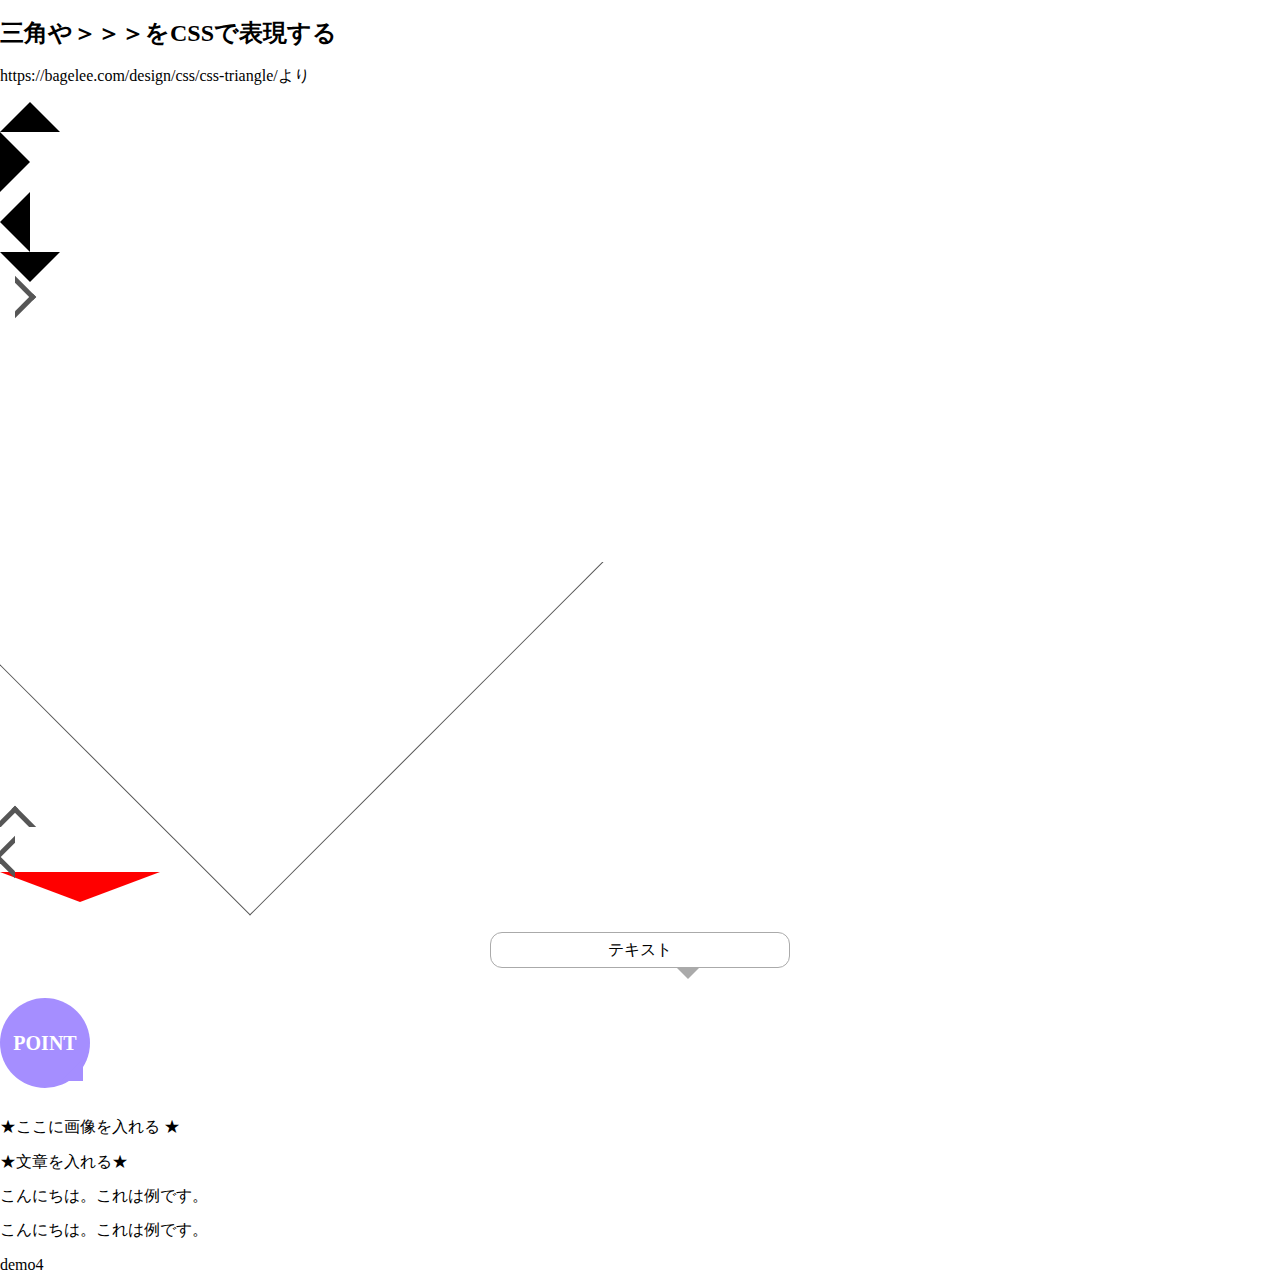
<file: mojikaeru/kowaza.html>
<!DOCTYPE html>
<html lang="ja">
<head>
    <meta charset="UTF-8">
    <title>三角CSS ＞＞＞のCSS</title>
    <link href="css/sanitize.css" rel="stylesheet">
    <link href="css/kowaza.css" rel="stylesheet">
</head>
<body>
    <h2>三角や＞＞＞をCSSで表現する</h2>
    <p>https://bagelee.com/design/css/css-triangle/より</p>
<!-- 三角 -->
    <div class="triangle">
    </div>
    <div class="triangle1">
    </div>
    <div class="triangle2">
    </div>
    <div class="triangle3">
    </div>
<!-- ＞＞＞ -->

<div class="arrow">
</div>
<div class="arrow1">
</div>
<div class="arrow2">
</div>
<div class="arrow3">
</div>
<div class="sankaku"></div>


<div class="hukidasi">テキスト</div>

<div class="balloon3-right-btm">
  POINT
</div>

<!--吹き出しはじまり-->
<div class="balloon5">
  <div class="faceicon">
   ★ここに画像を入れる ★
  </div>
  <div class="chatting">
    <div class="says">
      <p>★文章を入れる★</p>
    </div>
  </div>
</div>
<!--吹き出し終わり-->

<div class="balloon1">
  <p>こんにちは。これは例です。</p>
</div>

<div class="balloon2">
  <p>こんにちは。これは例です。</p>
</div>

<div class="demo4">demo4</div>

</body>
</html>
</file>
<file: mojikaeru/css/sanitize.css>
/*! sanitize.css v6.0.0 | CC0 License | github.com/csstools/sanitize.css */

/* Document
 * ========================================================================== */

/**
 * 1. Remove repeating backgrounds in all browsers (opinionated).
 * 2. Add border box sizing in all browsers (opinionated).
 */

*,
::before,
::after {
  background-repeat: no-repeat; /* 1 */
  box-sizing: border-box; /* 2 */
}

/**
 * 1. Add text decoration inheritance in all browsers (opinionated).
 * 2. Add vertical alignment inheritance in all browsers (opinionated).
 */

::before,
::after {
  text-decoration: inherit; /* 1 */
  vertical-align: inherit; /* 2 */
}

/**
 * 1. Correct the line height in all browsers.
 * 2. Add the default cursor in all browsers (opinionated).
 * 3. Prevent adjustments of font size after orientation changes in
 *    IE on Windows Phone and in iOS.
 * 4. Breaks words to prevent overflow in all browsers (opinionated).
 */

html {
  line-height: 1.15; /* 1 */
  cursor: default; /* 2 */
  -ms-text-size-adjust: 100%; /* 3 */
  -webkit-text-size-adjust: 100%; /* 3 */
  word-break: break-word; /* 4 */
}

/* Sections
 * ========================================================================== */

/**
 * Remove the margin in all browsers (opinionated).
 */

body {
  margin: 0;
}

/**
 * Correct the font size and margin on `h1` elements within `section` and
 * `article` contexts in Chrome, Firefox, and Safari.
 */

h1 {
  font-size: 2em;
  margin: 0.67em 0;
}

/* Grouping content
 * ========================================================================== */

/**
 * 1. Add the correct box sizing in Firefox.
 * 2. Show the overflow in Edge and IE.
 */

hr {
  box-sizing: content-box; /* 1 */
  height: 0; /* 1 */
  overflow: visible; /* 2 */
}

/**
 * Add the correct display in IE.
 */

main {
  display: block;
}

/**
 * Remove the list style on navigation lists in all browsers (opinionated).
 */

nav ol,
nav ul {
  list-style: none;
}

/**
 * 1. Correct the inheritance and scaling of font size in all browsers.
 * 2. Correct the odd `em` font sizing in all browsers.
 */

pre {
  font-family: monospace, monospace; /* 1 */
  font-size: 1em; /* 2 */
}

/* Text-level semantics
 * ========================================================================== */

/**
 * Remove the gray background on active links in IE 10.
 */

a {
  background-color: transparent;
}

/**
 * Add the correct text decoration in Edge, IE, Opera, and Safari.
 */

abbr[title] {
  text-decoration: underline;
  text-decoration: underline dotted;
}

/**
 * Add the correct font weight in Chrome, Edge, and Safari.
 */

b,
strong {
  font-weight: bolder;
}

/**
 * 1. Correct the inheritance and scaling of font size in all browsers.
 * 2. Correct the odd `em` font sizing in all browsers.
 */

code,
kbd,
samp {
  font-family: monospace, monospace; /* 1 */
  font-size: 1em; /* 2 */
}

/**
 * Add the correct font size in all browsers.
 */

small {
  font-size: 80%;
}

/*
 * Remove the text shadow on text selections in Firefox 61- (opinionated).
 * 1. Restore the coloring undone by defining the text shadow
 *    in all browsers (opinionated).
 */

::-moz-selection {
  background-color: #b3d4fc; /* 1 */
  color: #000; /* 1 */
  text-shadow: none;
}

::selection {
  background-color: #b3d4fc; /* 1 */
  color: #000; /* 1 */
  text-shadow: none;
}

/* Embedded content
 * ========================================================================== */

/*
 * Change the alignment on media elements in all browers (opinionated).
 */

audio,
canvas,
iframe,
img,
svg,
video {
  vertical-align: middle;
}

/**
 * Add the correct display in IE 9-.
 */

audio,
video {
  display: inline-block;
}

/**
 * Add the correct display in iOS 4-7.
 */

audio:not([controls]) {
  display: none;
  height: 0;
}

/**
 * Remove the border on images inside links in IE 10-.
 */

img {
  border-style: none;
}

/**
 * Change the fill color to match the text color in all browsers (opinionated).
 */

svg {
  fill: currentColor;
}

/**
 * Hide the overflow in IE.
 */

svg:not(:root) {
  overflow: hidden;
}

/* Tabular data
 * ========================================================================== */

/**
 * Collapse border spacing in all browsers (opinionated).
 */

table {
  border-collapse: collapse;
}

/* Forms
 * ========================================================================== */

/**
 * Remove the margin in Firefox and Safari.
 */

button,
input,
optgroup,
select,
textarea {
  margin: 0;
}

/**
 * Inherit styling in all browsers (opinionated).
 */

button,
input,
select,
textarea {
  font-family: inherit;
  font-size: inherit;
  line-height: inherit;
}

/**
 * 1. Show the overflow in IE.
 * 2. Remove the inheritance of text transform in Edge, Firefox, and IE.
 */

button {
  overflow: visible; /* 1 */
  text-transform: none; /* 2 */
}

/**
 * Correct the inability to style clickable types in iOS and Safari.
 */

button,
[type="button"],
[type="reset"],
[type="submit"] {
  -webkit-appearance: button;
}

/**
 * Restore the focus styles unset by the previous rule in Firefox.
 */

button:-moz-focusring,
[type="button"]:-moz-focusring,
[type="reset"]:-moz-focusring,
[type="submit"]:-moz-focusring {
  outline: 1px dotted ButtonText;
}

/**
 * Remove the inner border and padding in Firefox.
 */

::-moz-focus-inner {
  border-style: none;
  padding: 0;
}

/**
 * Correct the padding in Firefox.
 */

fieldset {
  padding: 0.35em 0.75em 0.625em;
}

/**
 * Show the overflow in Edge and IE.
 */

input {
  overflow: visible;
}

/**
 * 1. Correct the text wrapping in Edge and IE.
 * 2. Correct the color inheritance from `fieldset` elements in IE.
 * 3. Remove the padding so developers are not caught out when they zero out
 *    `fieldset` elements in all browsers.
 */

legend {
  box-sizing: border-box; /* 1 */
  color: inherit; /* 2 */
  display: table; /* 1 */
  max-width: 100%; /* 1 */
  padding: 0; /* 3 */
  white-space: normal; /* 1 */
}

/**
 * 1. Add the correct display in Edge and IE.
 * 2. Add the correct vertical alignment in Chrome, Firefox, and Opera.
 */

progress {
  display: inline-block; /* 1 */
  vertical-align: baseline; /* 2 */
}

/**
 * Remove the inheritance of text transform in Firefox.
 */

select {
  text-transform: none;
}

/**
 * 1. Remove the default vertical scrollbar in IE.
 * 2. Change the resize direction on textareas in all browsers (opinionated).
 */

textarea {
  overflow: auto; /* 1 */
  resize: vertical; /* 2 */
}

/**
 * 1. Add the correct box sizing in IE 10-.
 * 2. Remove the padding in IE 10-.
 */

[type="checkbox"],
[type="radio"] {
  box-sizing: border-box; /* 1 */
  padding: 0; /* 2 */
}

/**
 * Correct the cursor style of increment and decrement buttons in Chrome.
 */

::-webkit-inner-spin-button,
::-webkit-outer-spin-button {
  height: auto;
}

/**
 * 1. Correct the odd appearance in Chrome and Safari.
 * 2. Correct the outline style in Safari.
 */

[type="search"] {
  -webkit-appearance: textfield; /* 1 */
  outline-offset: -2px; /* 2 */
}

/**
 * Remove the inner padding in Chrome and Safari on macOS.
 */

::-webkit-search-decoration {
  -webkit-appearance: none;
}

/**
 * 1. Correct the inability to style clickable types in iOS and Safari.
 * 2. Change font properties to `inherit` in Safari.
 */

::-webkit-file-upload-button {
  -webkit-appearance: button; /* 1 */
  font: inherit; /* 2 */
}

/* Interactive
 * ========================================================================== */

/*
 * Add the correct display in Edge and IE.
 */

details {
  display: block;
}

/*
 * Add the correct styles in Edge, IE, and Safari.
 */

dialog {
  background-color: white;
  border: solid;
  color: black;
  display: block;
  height: -moz-fit-content;
  height: -webkit-fit-content;
  height: fit-content;
  left: 0;
  margin: auto;
  padding: 1em;
  position: absolute;
  right: 0;
  width: -moz-fit-content;
  width: -webkit-fit-content;
  width: fit-content;
}

dialog:not([open]) {
  display: none;
}

/*
 * Add the correct display in all browsers.
 */

summary {
  display: list-item;
}

/* Scripting
 * ========================================================================== */

/**
 * Add the correct display in IE 9-.
 */

canvas {
  display: inline-block;
}

/**
 * Add the correct display in IE.
 */

template {
  display: none;
}

/* User interaction
 * ========================================================================== */

/*
 * 1. Remove the tapping delay on clickable elements in all browsers (opinionated).
 * 2. Remove the tapping delay in IE 10.
 */

a,
area,
button,
input,
label,
select,
summary,
textarea,
[tabindex] {
  -ms-touch-action: manipulation; /* 1 */
  touch-action: manipulation; /* 2 */
}

/**
 * Add the correct display in IE 10-.
 */

[hidden] {
  display: none;
}

/* Accessibility
 * ========================================================================== */

/**
 * Change the cursor on busy elements in all browsers (opinionated).
 */

[aria-busy="true"] {
  cursor: progress;
}

/*
 * Change the cursor on control elements in all browsers (opinionated).
 */

[aria-controls] {
  cursor: pointer;
}

/*
 * Change the cursor on disabled, not-editable, or otherwise
 * inoperable elements in all browsers (opinionated).
 */

[aria-disabled],
[disabled] {
  cursor: disabled;
}

/*
 * Change the display on visually hidden accessible elements
 * in all browsers (opinionated).
 */

[aria-hidden="false"][hidden]:not(:focus) {
  clip: rect(0, 0, 0, 0);
  display: inherit;
  position: absolute;
}
</file>
<file: mojikaeru/css/kowaza.css>
@charset "utf-8";

/*三角 CSSで作る */
body{
    background-color: #fff;
}
.triangle{
width: 0;
height: 0;
border-left: 30px solid transparent;
border-right: 30px solid transparent;
border-bottom: 30px solid black;
}
.triangle1{
width: 0;
height: 0;
border-left: 30px solid black;
border-top: 30px solid transparent;
border-bottom: 30px solid transparent;
}
.triangle2{
width: 0;
height: 0;
border-top: 30px solid transparent;
border-right: 30px solid black;
border-bottom: 30px solid transparent;
}
.triangle3{
width: 0;
height: 0;
border-left: 30px solid transparent;
border-right: 30px solid transparent;
border-top: 30px solid black;
}
/*>>>のほう*/
.arrow{
width: 30px;
height: 30px;
border: 5px solid;
border-color: #565656 #565656 transparent transparent;
transform: rotate(45deg);
}
.arrow1{
width: 500px;
height: 500px;
border: 1px solid;
border-color:  transparent transparent #565656 #565656;
transform: rotate(-45deg);
}
.arrow2{
width: 30px;
height: 30px;
border: 5px solid;
border-color: #565656 #565656 transparent transparent;
transform: rotate(-45deg);
}
.arrow3{
width: 30px;
height: 30px;
border: 5px solid;
border-color:  transparent transparent #565656 #565656;
transform: rotate(45deg);
}

.sankaku{
        width: 0;
        height: 0;
        border-top: 30px solid #f00;
        border-right: 80px solid transparent;
        border-bottom: 30px solid transparent;
        border-left: 80px solid transparent;
}

/*--------------------------------------------*/
.hukidasi{
        width: 300px;
        margin: 0 auto;
        padding: 8px 0;
        border: 1px solid #aaa;
        border-radius: 12px;
        text-align: center;
        position: relative;
}
.hukidasi:before{
        content: "";
        border: 12px solid transparent;
        border-top: 12px solid #fff;
        position: absolute;
        right: 30%;
        bottom: -23px;
}
.hukidasi:after{
        content: "";
        border: 12px solid transparent;
        border-top: 12px solid #aaa;
        position: absolute;
        right: 30%;
        bottom: -24px;
}
/*--------------------------------------------*/

.balloon3-right-btm {
        position: relative;
        display: inline-block;
        margin: 1.5em 15px 1.5em 0;
        padding: 0 5px;
        width: 90px;
        height: 90px;
        line-height: 90px;
        vertical-align: middle;
        text-align: center;
        color: #FFF;
        font-size: 20px;
        font-weight: bold;
        background: #a58eff;
        border-radius: 50%;
        box-sizing: border-box;
}

.balloon3-right-btm:before{
        content: "";
        position: absolute;
        bottom: -8px;
        right: -8px;
        margin-top: -15px;
        border: 15px solid transparent;
        border-left: 15px solid #a58eff;
        z-index: 0;
        -ms-transform: rotate(45deg);
        -webkit-transform: rotate(45deg);
        transform: rotate(45deg);
/*--------------------------------------------*/

.balloon5 {
    width: 100%;
    margin: 1.5em 0;
    overflow: hidden;
}

.balloon5 .faceicon {
    float: left;
    margin-right: -90px;
    width: 80px;
}

.balloon5 .faceicon img{
    width: 100%;
    height: auto;
    border: solid 3px #d7ebfe;
    border-radius: 50%;
}

.balloon5 .chatting {
    width: 100%;
}

.says {
    display: inline-block;
    position: relative;
    margin: 5px 0 0 105px;
    padding: 17px 13px;
    border-radius: 12px;
    background: #d7ebfe;
}

.says:after {
    content: "";
    display: inline-block;
    position: absolute;
    top: 18px;
    left: -24px;
    border: 12px solid transparent;
    border-right: 12px solid #d7ebfe;
}

.says p {
    margin: 0;
    padding: 0;
}

/*--------------------------------------------*/
.balloon1 {
        position: relative;
        display: inline-block;
        margin: 1.5em 0;
        padding: 7px 10px;
        min-width: 120px;
        max-width: 100%;
        color: #555;
        font-size: 16px;
        background: #e0edff;
        border-radius: 15px;
}

.balloon1:before{
        content: "";
        position: absolute;
        top: 100%;
        left: 50%;
        margin-left: -15px;
        border: 15px solid transparent;
        border-top: 15px solid #e0edff;
}

.balloon1 p {
        margin: 0;
        padding: 0;
}
/*--------------------------------------------*/
.balloon2:before{
  content: "";
  position: absolute;
  bottom: -24px;
  left: 50%;
  margin-left: -15px;
  border: 12px solid transparent;
  border-top: 12px solid #FFF;
  z-index: 2;
}

.balloon2:after{
  content: "";
  position: absolute;
  bottom: -30px;
  left: 50%;
  margin-left: -17px;
  border: 14px solid transparent;
  border-top: 14px solid #555;
  z-index: 1;
}

.balloon2 p {
        margin: 0;
        padding: 0;
}


/*--------------------------------------------*/
.demo4 {
        width: 100px;
        height: 100px;
        background-color: #ccc;
        position: relative;
        border: 4px solid #333;
}
.demo4:after, .demo4:before {
        border: solid transparent;
        content: ' ';
        height: 0;
        left: 100%;
        position: absolute;
        width: 0;
}
.demo4:after {
        border-width: 9px;
        border-left-color: #ccc;
        top: 15px;
}
.demo4:before {
        border-width: 14px;
        border-left-color: #333;
        top: 10px;
}
/*--------------------------------------------*/
</file>
